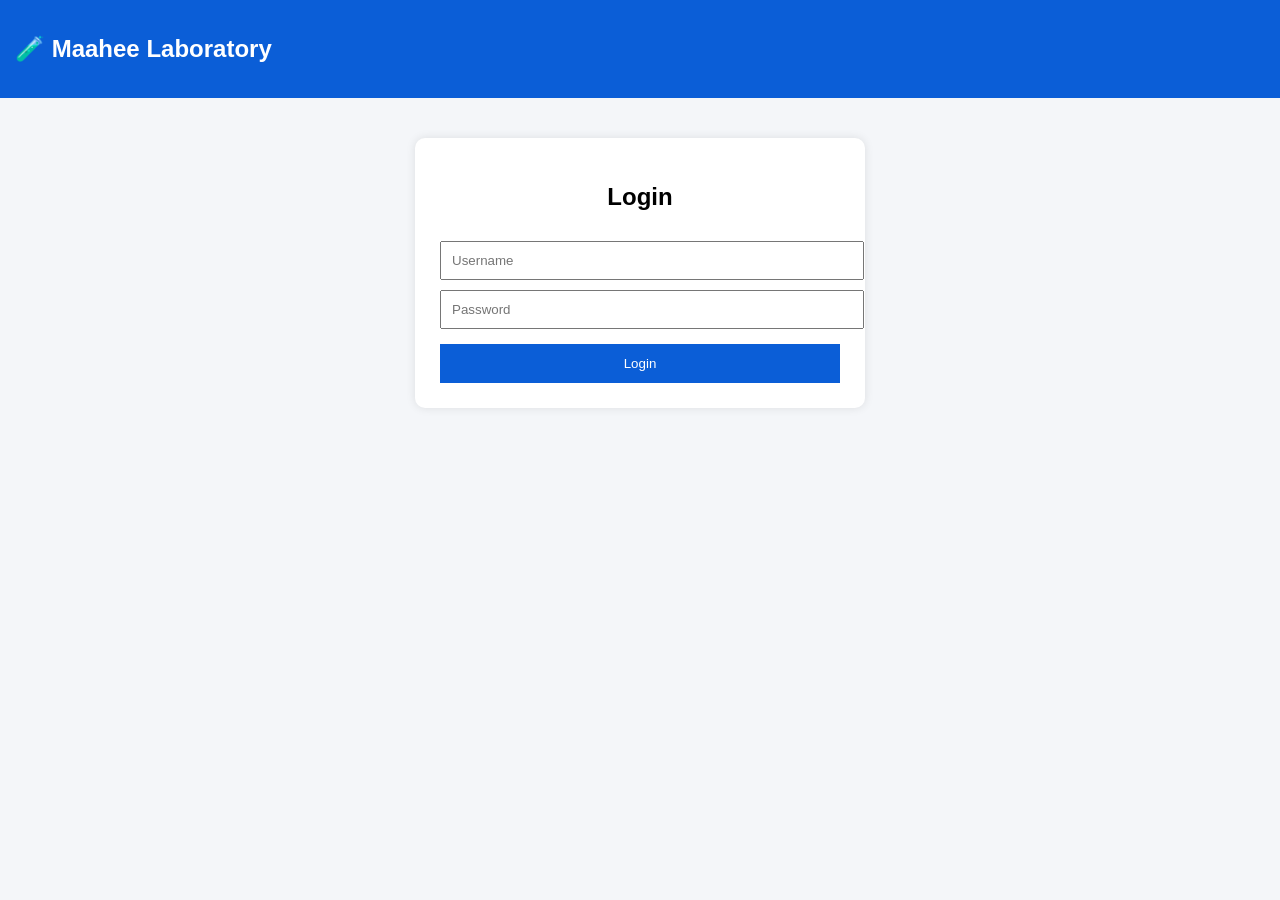
<file: index.html>
<!DOCTYPE html>
<html>
<head>
<title>Maahee Lab System</title>
<link rel="stylesheet" href="style.css">
</head>

<body>

<div class="navbar">
<h2>🧪 Maahee Laboratory</h2>

<div id="navMenu" class="hidden">
<a onclick="showPage('home')">Home</a>
<a onclick="showPage('dashboard')">Dashboard</a>
<a onclick="showPage('addPatient')">Add Patient</a>
<a onclick="logout()">Logout</a>
</div>
</div>

<!-- LOGIN -->
<div id="login" class="container">
<div class="card">
<h2>Login</h2>

<input id="user" placeholder="Username">
<input id="pass" type="password" placeholder="Password">

<button onclick="login()">Login</button>
</div>
</div>

<!-- HOME -->
<div id="home" class="container hidden">
<h1>Smart & Reliable Testing</h1>
<p>Home Sample Collection | On Call Appointment</p>
</div>

<div id="dashboard" class="container hidden">

<h1>Dashboard</h1>

<h3>Total Patients: <span id="count">0</span></h3>

</div>

<!-- ADD PATIENT -->
<div id="addPatient" class="container hidden">
<div class="card">
<h2>Add Patient</h2>

<input id="name" placeholder="Patient Name">
<input id="age" placeholder="Age">
<input id="gender" placeholder="Gender">
<input id="mobile" placeholder="Mobile">
<input id="address" placeholder="Address">

<button onclick="savePatient()">Save Patient</button>
</div>
</div>

<script src="script.js"></script>

</body>
</html>
</file>
<file: style.css>
body{
font-family:Arial;
margin:0;
background:#f4f6f9;
}

.navbar{
background:#0b5ed7;
color:white;
padding:15px;
display:flex;
justify-content:space-between;
}

.navbar a{
color:white;
margin-left:20px;
cursor:pointer;
font-weight:bold;
}

.container{
padding:40px;
text-align:center;
}

.card{
background:white;
padding:25px;
width:400px;
margin:auto;
border-radius:10px;
box-shadow:0 0 10px rgba(0,0,0,0.1);
}

input{
width:100%;
padding:10px;
margin-top:10px;
}

button{
margin-top:15px;
padding:12px;
width:100%;
background:#0b5ed7;
color:white;
border:none;
cursor:pointer;
}

.hidden{
display:none;
}
</file>
